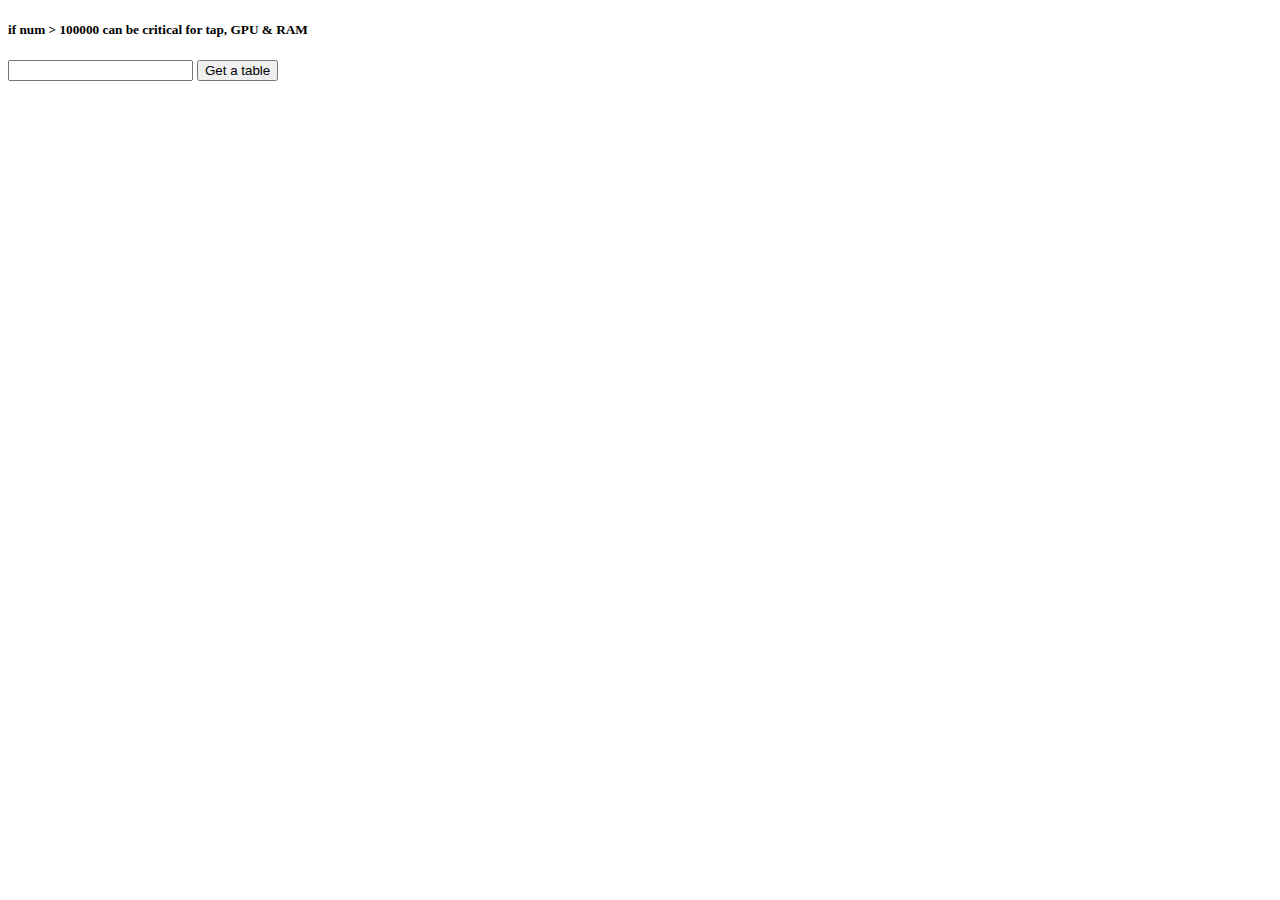
<file: HometaskJS_1/index.html>
<!DOCTYPE html>
<html lang="en">
<head>
    <meta charset="UTF-8">
    <meta name="viewport" content="width=device-width, initial-scale=1.0">
    <meta http-equiv="X-UA-Compatible" content="ie=edge">
    <link rel="stylesheet" href="style.css">
    <title>Task 1</title>
</head>
<body>
    <h5>if num > 100000 can be critical for tap, GPU & RAM</h5>
    <input type="text" id="tabInp" onfocus="this.value=''"/>
    <input type="button" id="tabBtn" value="Get a table">
    <table id="table"></table>
    <script src="./task1.js"></script>
    <script src="./task2.js"></script>
</body>
</html>
</file>
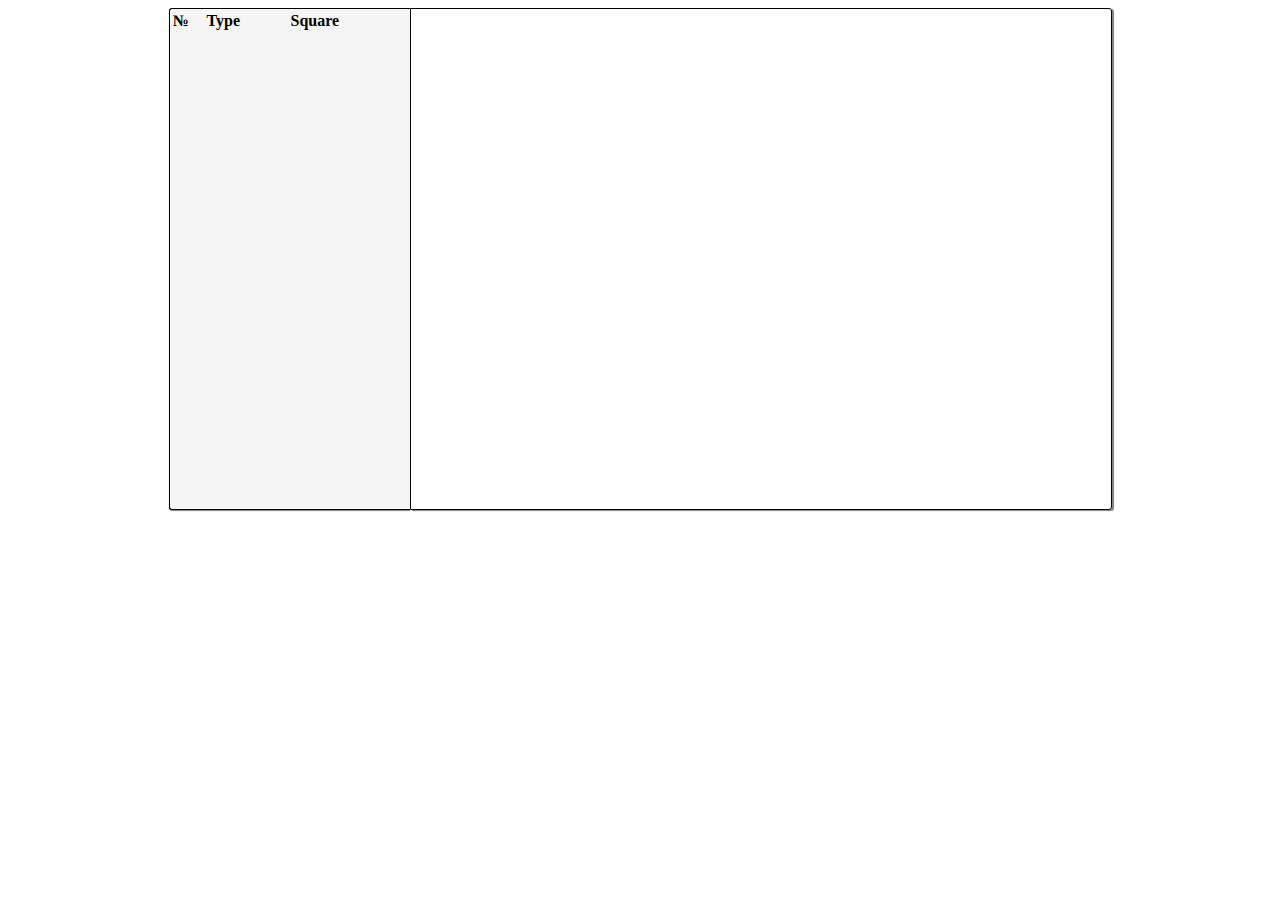
<file: HometaskJS_3/index.html>
<!DOCTYPE html>
<html lang="en">

<head>
    <meta charset="UTF-8">
    <meta name="viewport" content="width=device-width,   initial-scale=1.0">
    <title>Task3 canvas</title>
    <link href="style.css" rel="stylesheet">
</head>

<body>
    <section>
        <table id="table">
            <thead>
                <tr>
                    <th width="30">№</th>
                    <th width="80">Type</th>
                    <th width="100">Square</th>
                </tr>
            </thead>
        </table>
    </section>
    <canvas id="canvas" width="700" height="500">
    </canvas>
    <script src="script.js" type="text/javascript"></script>
</body>

</html>
</file>
<file: HometaskJS_1/style.css>
button {
  width: 30px;
  height: 20px;
  display: block;
}
table {
    margin: 10px;
    border-collapse: collapse;
  }
  
  table, th, td {
    border: 1px solid black;
  }
</file>
<file: HometaskJS_3/style.css>
html body {
    display: flex;
    justify-content: center;
}

table th {
    text-align: left;
}

section {
    display: block;
    width: 15em;
    background-color: rgb(245, 245, 245);
    border: 1px solid black;
    border-right: 0px;
    box-shadow: 0 1px 1px grey;
    border-radius: 3px 0 0 3px;
}

body canvas {
    display: block;
    border: 1px solid black;
    box-shadow: 2px 1px 1px grey;
    border-radius: 0 3px 3px 0;
}
</file>
